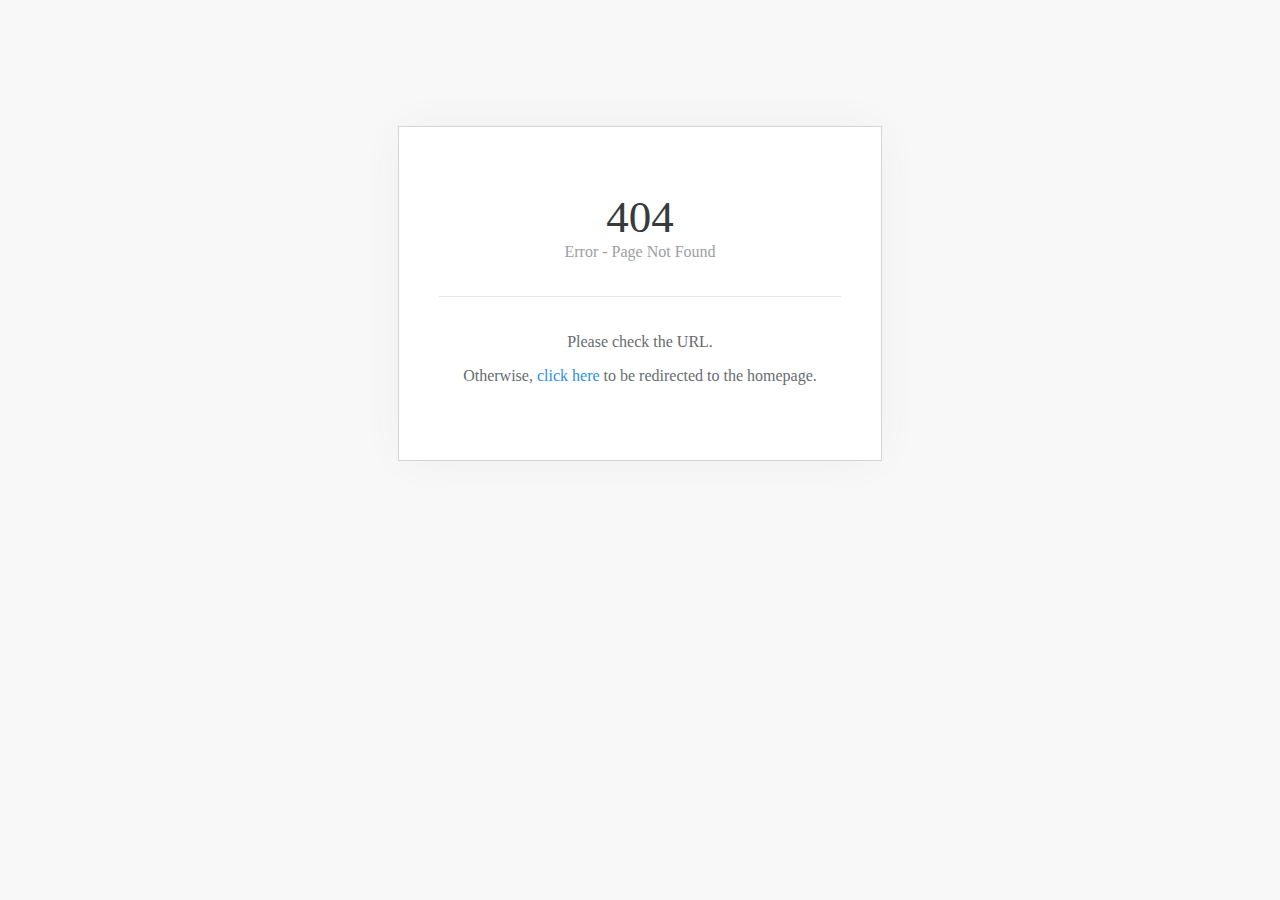
<file: _/uploads/1/2/0/3/120390623/background-images/1111982346.html>
<!DOCTYPE html PUBLIC "-//W3C//DTD XHTML 1.0 Strict//EN" "http://www.w3.org/TR/xhtml1/DTD/xhtml1-strict.dtd">
<html xmlns="http://www.w3.org/1999/xhtml" xml:lang="en">
<head>
	<title>404 - Page Not Found</title>
	<meta http-equiv="content-type" content="text/html; charset=UTF-8" />
	<meta name="viewport" content="width=device-width, initial-scale=1">
	<meta name="robots" content="noarchive" />
	<link rel="shortcut icon" href="//cdn1.editmysite.com/developer/none.ico" />

	<style type="text/css">
		@font-face {
			font-family: 'Proxima Nova';
			font-weight: 300;
			src: url("//cdn2.editmysite.com/components/ui-framework/fonts/proxima-nova-light/31AC96_0_0.eot");
			src: url("//cdn2.editmysite.com/components/ui-framework/fonts/proxima-nova-light/31AC96_0_0.eot?#iefix") format("embedded-opentype"), url("//cdn2.editmysite.com/components/ui-framework/fonts/proxima-nova-light/31AC96_0_0.woff") format("woff"), url("//cdn2.editmysite.com/components/ui-framework/fonts/proxima-nova-light/31AC96_0_0.ttf") format("truetype");
		}

		@font-face {
			font-family: 'Proxima Nova';
			src: url("//cdn2.editmysite.com/components/ui-framework/fonts/proxima-nova-regular/31AC96_1_0.eot");
			src: url("//cdn2.editmysite.com/components/ui-framework/fonts/proxima-nova-regular/31AC96_1_0eot?#iefix") format("embedded-opentype"), url("//cdn2.editmysite.com/components/ui-framework/fonts/proxima-nova-regular/31AC96_1_0.woff") format("woff"), url("//cdn2.editmysite.com/components/ui-framework/fonts/proxima-nova-regular/31AC96_1_0.ttf") format("truetype");
		}

		@font-face {
			font-family: 'Proxima Nova';
			font-weight: 500;
			src: url("//cdn2.editmysite.com/components/ui-framework/fonts/proxima-nova-semibold/31AC96_2_0.eot");
			src: url("//cdn2.editmysite.com/components/ui-framework/fonts/proxima-nova-semibold/31AC96_2_0.eot?#iefix") format("embedded-opentype"), url("//cdn2.editmysite.com/components/ui-framework/fonts/proxima-nova-semibold/31AC96_2_0.woff") format("woff"), url("//cdn2.editmysite.com/components/ui-framework/fonts/proxima-nova-semibold/31AC96_2_0.ttf") format("truetype");
		}

		body {
			background-color: #F8F8F8;
			font-family: 'Proxima Nova';
		}

		hr {
			border: 1px solid #E7E7E7;
			border-top: 0;
		}

		.warning-container {
			padding: 38px 40px;
			padding-bottom: 0;
			box-sizing: border-box;
			text-align: center;
			background-color: white;
			border: 1px solid #D4D4D4;
			height: 335px;
			width: 484px;
			margin: 0 auto;
			margin-top: 10%;
			-webkit-box-shadow: 0px 0px 41px -8px rgba(237,234,237,1);
			-moz-box-shadow: 0px 0px 41px -8px rgba(237,234,237,1);
			box-shadow: 0px 0px 41px -8px rgba(237,234,237,1);
		}

		.header {
			margin: 26px 0 0 0;
			color: #363B3E;
			font-size: 45px;
			font-weight: 500;
		}

		.error {
			margin: 0 0 0 0;
			color: #9BA0A3;
			margin-bottom: 35px;
		}

		.check-url, .otherwise {
			color: #666C70;
		}

		.check-url {
			margin-top: 0;
			font-weight: 500;
		}

		.otherwise {
			margin-top: 0;
		}

		.logo {
			width: 82px;
		}

		.bottom-content {
			display: inline-block;
			height: 120px;
			line-height: 120px;
		}

		.bottom-content > span {
			display: inline-block;
			vertical-align: middle;
			line-height: normal;
		}

		a {
			color: #2990EA;
			text-decoration: inherit;
		}

		@media (max-width: 550px) {
			.warning-container {
				width: 80%;
			}
		}

	</style>
</head>
<body>
<div class="warning-container">
	<h2 class="header">404</h2>
	<p class="error">Error - Page Not Found</p>
	<hr>
	<div class="bottom-content">
			<span>
				<p class="check-url">Please check the URL.</p>
				<p class="otherwise">Otherwise, <a href="/">click here</a> to be redirected to the homepage.</p>
			</span>
	</div>
</div>
</body>
</html>
</file>
